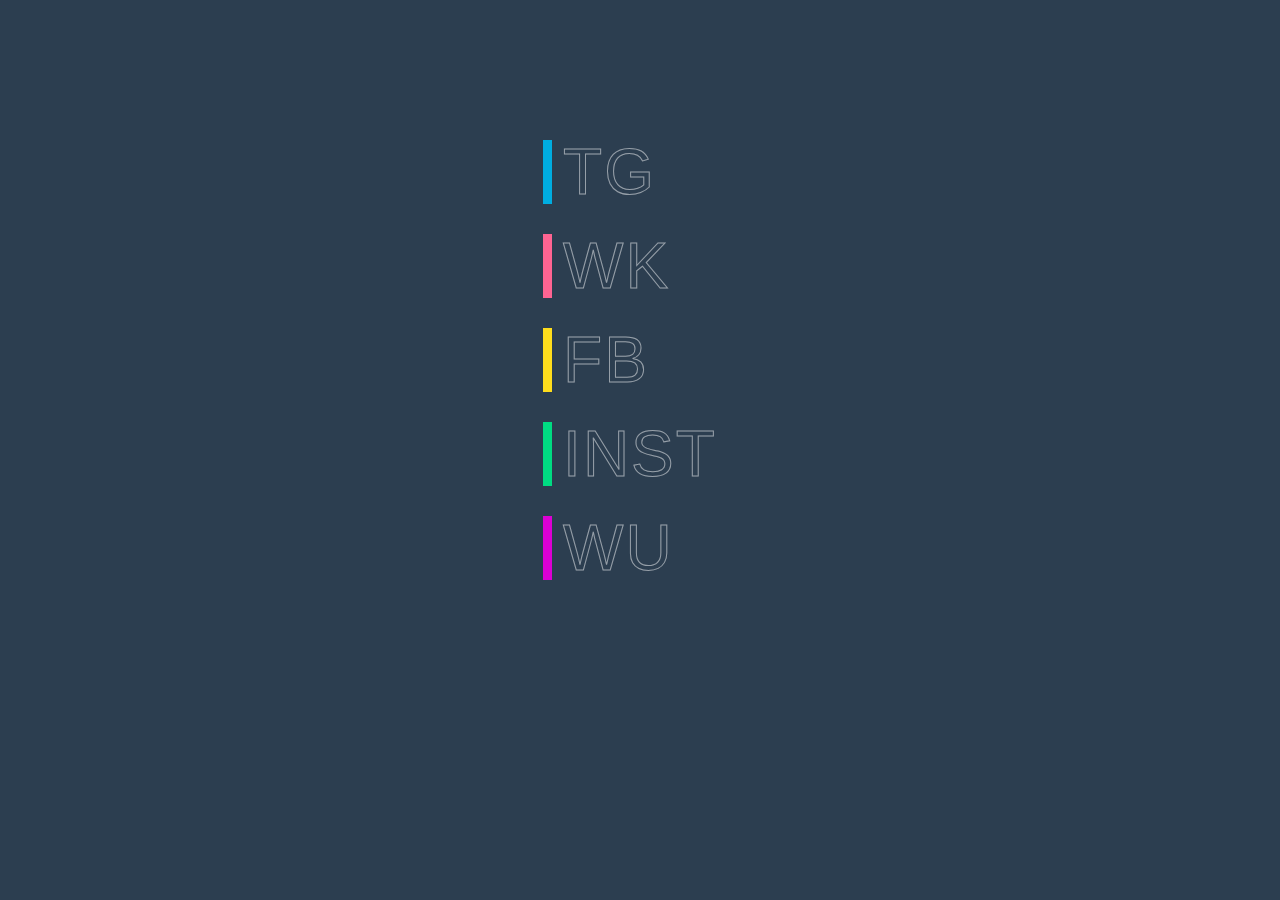
<file: Test L8/Blog.html>
<HTML>
<TITLE>Blog</TITLE>
<Head> <link rel="stylesheet" href="style_B.css">
</HEAD>
<BODY>
<ul>
		<li style="--clr:#00ade1">
		  <a href="#" data-text="&nbsp;TG">&nbsp;TG&nbsp;</a>
		</li>
		<li style="--clr:#ff6492">
		  <a href="#" data-text="&nbsp;WK">&nbsp;WK&nbsp;</a>
		</li>
		<li style="--clr:#ffdd1c">
		  <a href="#" data-text="&nbsp;Fb">&nbsp;Fb&nbsp;</a>
		</li>
		<li style="--clr:#00dc82">
		  <a href="#" data-text="&nbsp;Inst">&nbsp;Inst&nbsp;</a>
		</li>
		<li style="--clr:#dc00d4">
		  <a href="#" data-text="&nbsp;Wu">&nbsp;Wu&nbsp;</a>
		</li>
	  </ul>

</Body>
</html>
</file>
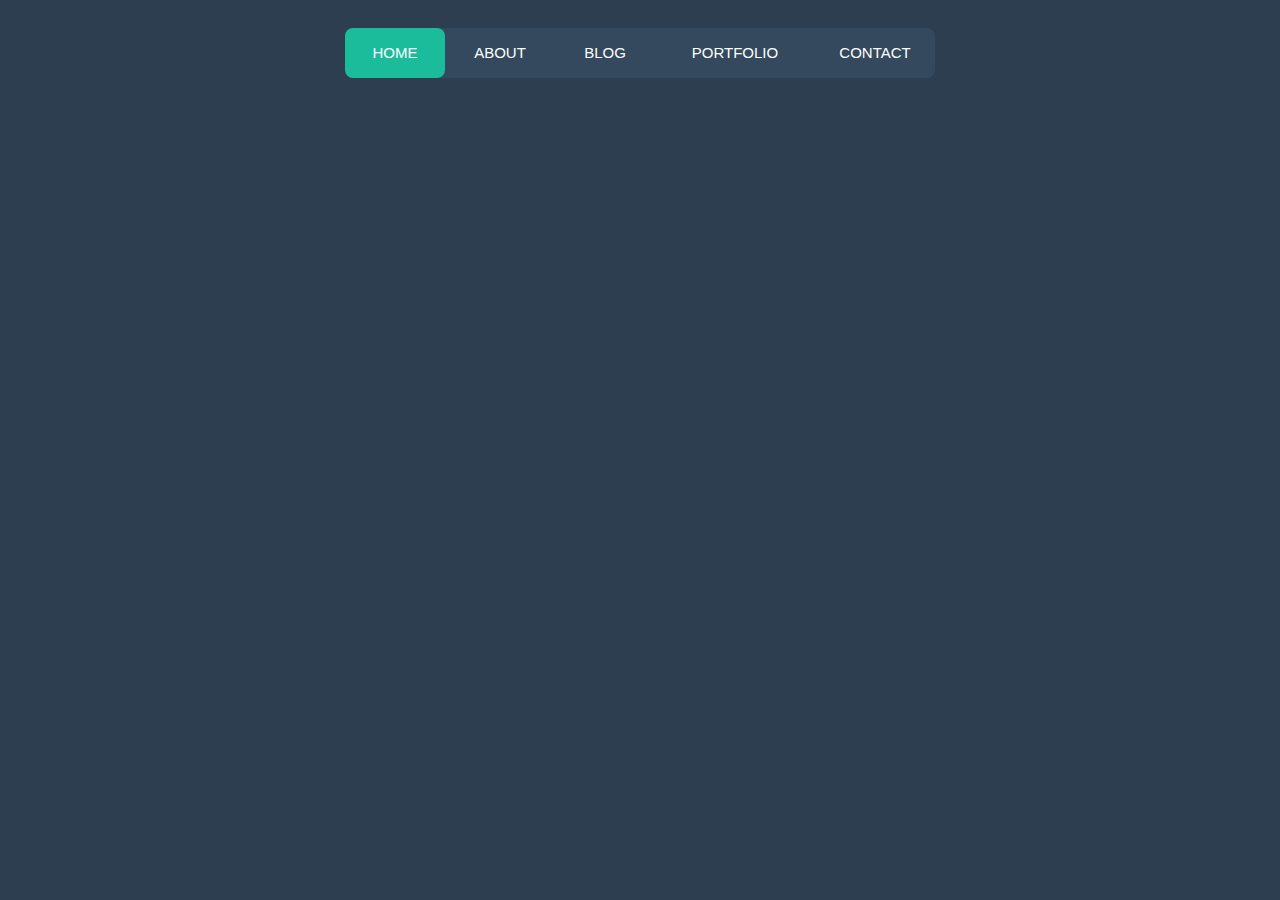
<file: Test L8/Test L8.html>
<HTML>
<Head> 
<title>Main Page</title>
<link rel="stylesheet" href="style_main.css">
</HEAD>
<BODY>

<div>

  <a href="Home.html">Home</a>
  <a href="About.html">About</a>
  <a href="Blog.html">Blog</a>
  <a href="Portfolio.html">Portfolio</a>
  <a href="Contact.html">Contact</a>
  <div class="animation start-home"></div>
</div>

</Body>
</html>
</file>
<file: Test L8/style_B.css>
body{
  font-family: sans-serif;
  background: #2c3e50;
  display: flex;
  justify-content: center;
  align-items: center;
  height: 80vh;
}

*{
	margin: 0;
	padding: 0;
	box-sizing: border-box;
	font-family: 'Mochiy Pop One', sans-serif;
}

ul{
	position: relative;
	display: flex;
	flex-direction: column;
	gap: 30px;
}
li{
	position: relative;
	list-style: none;
}
a{
	font-size: 4em;
	text-decoration: none;
	letter-spacing: 2px;
	line-height: 1em;
	text-transform: uppercase;
	color: transparent;
	-webkit-text-stroke: 1px rgba(255, 255, 255, 0.5);
}
a::before{
	content: attr(data-text);
	position: absolute;
	color: var(--clr);
	width: 0;
	overflow: hidden;
	transition: 1.2s;
	border-right: 9px solid var(--clr);
	-webkit-text-stroke: 1px var(--clr);
}
a:hover::before{
	width: 100%;
	filter: drop-shadow(0 0 25px var(--clr))
}
</file>
<file: Test L8/style_main.css>
body{
  font-family: sans-serif;
  background: #2c3e50;
  display: flex;
  justify-content: center;
  align-items: center;
  height: 10vh;
}
div{
  position: relative;
  width: 590px;
  height: 50px;
  background-color: #34495e;
  border-radius: 8px;
  font-size: 0;
}
a{
  line-height: 50px;
  height: 100%;
  font-size: 15px;
  display: inline-block;
  position: relative;
  z-index: 1;
  text-decoration: none;
  text-transform: uppercase;
  text-align: center;
  color: white;
  cursor: pointer;
}
.animation {
  position: absolute;
  height: 100%;
  top: 0;
  z-index: 0;
  transition: all .5s ease 0s;
  border-radius: 8px;
}
a:nth-child(1){
  width: 100px;
}
a:nth-child(2){
  width: 110px;
}
a:nth-child(3){
  width: 100px;
}
a:nth-child(4){
  width: 160px;
}
a:nth-child(5){
  width: 120px;
}
.start-home, a:nth-child(1):hover~.animation{
  width: 100px;
  left: 0;
  background-color: #1abc9c;
}
.start-about, a:nth-child(2):hover~.animation{
  width: 110px;
  left: 100px;
  background-color: #e74c3c;
}
.start-blog, a:nth-child(3):hover~.animation{
  width: 100px;
  left: 210px;
  background-color: #3498db;
}
.start-portfolio, a:nth-child(4):hover~.animation{
  width: 160px;
  left: 310px;
  background-color: #9b59b6;
}
.start-contact, a:nth-child(5):hover~.animation{
  width: 120px;
  left: 470px;
  background-color: #e67e22;
}
</file>
